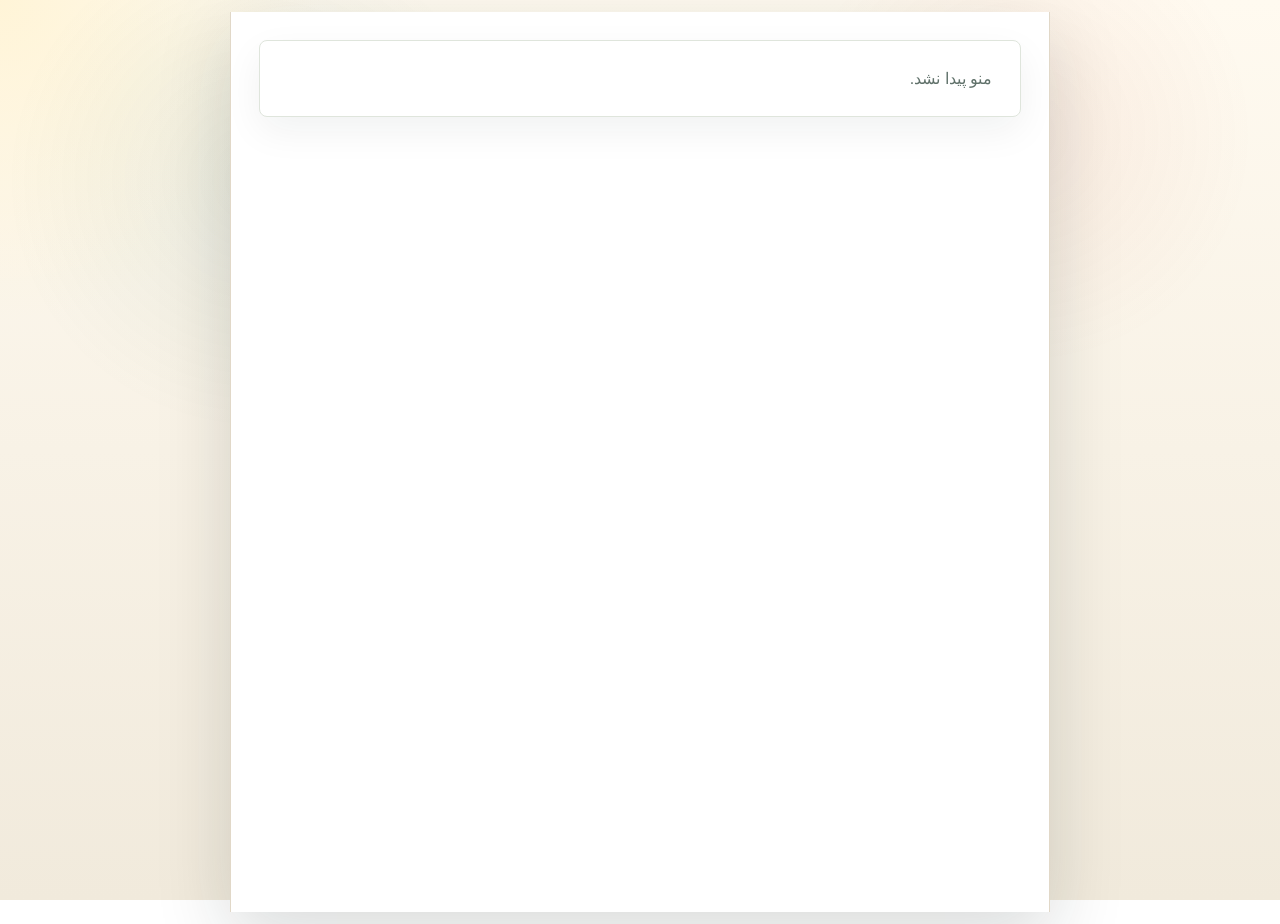
<file: frontend/public_menu.html>
<!DOCTYPE html>
<html lang="fa" dir="rtl">
<head>
  <meta charset="UTF-8">
  <meta name="viewport" content="width=device-width, initial-scale=1.0">
  <title id="menu-title">منو</title>
  <link rel="stylesheet" href="/static/styles.css">
</head>
<body class="public-body">
  <main class="public-menu" id="menu-content">
    <section class="empty-state">در حال بارگذاری منو...</section>
  </main>

  <script src="/static/app.js"></script>
  <script>
    const menuContent = document.getElementById('menu-content');
    let currentMenu = null;
    let currentSlug = '';
    let cartCounts = {};

    function formatPrice(value) {
      const raw = String(value || '').trim();
      const numeric = raw.replace(/[^\d.]/g, '');
      if (!numeric) return raw;

      const [whole, decimal] = numeric.split('.');
      const grouped = Number(whole).toLocaleString('en-US');
      return decimal ? `${grouped}.${decimal}` : grouped;
    }

    function parsePriceAmount(value) {
      const numeric = String(value || '').replace(/[^\d.]/g, '');
      return Number.parseFloat(numeric) || 0;
    }

    function cartStorageKey(slug) {
      return `public-order:${slug}`;
    }

    function loadCart(slug) {
      try {
        const parsed = JSON.parse(localStorage.getItem(cartStorageKey(slug)) || '{}');
        return Object.fromEntries(
          Object.entries(parsed)
            .map(([itemId, count]) => [itemId, Math.max(0, Number.parseInt(count, 10) || 0)])
            .filter(([, count]) => count > 0)
        );
      } catch (error) {
        return {};
      }
    }

    function saveCart() {
      localStorage.setItem(cartStorageKey(currentSlug), JSON.stringify(cartCounts));
    }

    function getItemCount(itemId) {
      return cartCounts[String(itemId)] || 0;
    }

    function getAvailableCategories(menu) {
      return menu.categories.map((category) => ({
        ...category,
        items: category.items.filter((item) => item.is_available),
      }));
    }

    function getAvailableItems(menu) {
      return getAvailableCategories(menu).flatMap((category) => category.items);
    }

    function cartTotalCount() {
      return Object.values(cartCounts).reduce((sum, count) => sum + count, 0);
    }

    function updateFloatingOrderButton() {
      const countBadge = document.getElementById('floating-order-count');
      const totalBadge = document.getElementById('floating-order-total');
      if (!countBadge || !totalBadge || !currentMenu) return;

      const itemsById = new Map(getAvailableItems(currentMenu).map((item) => [String(item.id), item]));
      const total = Object.entries(cartCounts).reduce((sum, [itemId, count]) => {
        const item = itemsById.get(itemId);
        return item ? sum + parsePriceAmount(item.price) * count : sum;
      }, 0);

      countBadge.textContent = cartTotalCount();
      totalBadge.textContent = `${currentMenu.currency} ${formatPrice(total.toFixed(total % 1 ? 2 : 0))}`;
    }

    function changeItemCount(itemId, delta) {
      const key = String(itemId);
      const nextCount = Math.max(0, getItemCount(key) + delta);
      if (nextCount) {
        cartCounts[key] = nextCount;
      } else {
        delete cartCounts[key];
      }

      saveCart();
      document.querySelectorAll(`[data-count-for="${key}"]`).forEach((element) => {
        element.textContent = nextCount;
      });
      document.querySelectorAll(`[data-decrease-for="${key}"]`).forEach((button) => {
        button.disabled = nextCount === 0;
      });
      updateFloatingOrderButton();
    }

    function bindOrderControls({ rerenderOrder = false } = {}) {
      menuContent.onclick = (event) => {
        const button = event.target.closest('[data-cart-action]');
        if (!button) return;

        const delta = button.dataset.cartAction === 'increase' ? 1 : -1;
        changeItemCount(button.dataset.itemId, delta);
        if (rerenderOrder) renderOrderPage(currentMenu);
      };
    }

    function floatingOrderButton(menu, label = 'Order') {
      return `
        <a class="floating-order-button" href="/m/${menu.slug}/order" aria-label="View order">
          <span>${label}</span>
          <span class="floating-order-count" id="floating-order-count">0</span>
          <strong id="floating-order-total">${escapeHtml(menu.currency)} 0</strong>
        </a>
      `;
    }

    function itemMarkup(menu, item) {
      const count = getItemCount(item.id);
      return `
        <article class="public-item">
          <div class="public-item-image-frame">
            ${item.image_path ? `<img src="${item.image_path}" alt="${escapeHtml(item.name)}">` : '<div class="image-placeholder public-placeholder">بدون عکس</div>'}
          </div>
          <div>
            <div class="public-item-title">
              <h3>${escapeHtml(item.name)}</h3>
              <strong>${escapeHtml(menu.currency)} ${escapeHtml(formatPrice(item.price))}</strong>
            </div>
            ${item.details ? `<p>${escapeHtml(item.details)}</p>` : ''}
            <div class="public-item-actions">
              <button class="quantity-button" type="button" data-cart-action="decrease" data-item-id="${item.id}" data-decrease-for="${item.id}" ${count ? '' : 'disabled'} aria-label="Remove ${escapeHtml(item.name)}">-</button>
              <span class="quantity-count" data-count-for="${item.id}">${count}</span>
              <button class="quantity-button" type="button" data-cart-action="increase" data-item-id="${item.id}" aria-label="Add ${escapeHtml(item.name)}">+</button>
            </div>
          </div>
        </article>
      `;
    }

    function renderPublicMenu(menu) {
      document.title = `${menu.title} - منو`;
      document.body.style.backgroundImage = menu.background_image_path
        ? `linear-gradient(180deg, rgba(20, 28, 24, 0.32), rgba(20, 28, 24, 0.38)), url("${menu.background_image_path}")`
        : '';
      const availableCategories = getAvailableCategories(menu);

      menuContent.innerHTML = `
        ${floatingOrderButton(menu)}
        <header class="public-header">
          <a class="other-menus-link" href="/r/${menu.owner_id}">منوهای دیگر</a>
          <p class="restaurant-name">${escapeHtml(menu.restaurant_name)}</p>
          <h1>${escapeHtml(menu.title)}</h1>
        </header>
        ${availableCategories.length ? `
          <nav class="category-tabs">
            ${availableCategories.map((category, index) => `
              <a class="category-tab ${index === 0 ? 'active' : ''}" href="#category-${category.id}">${escapeHtml(category.name)}</a>
            `).join('')}
          </nav>
        ` : ''}
        ${availableCategories.map((category) => `
          <section class="public-category" id="category-${category.id}">
            <div class="public-category-heading">
              <div class="public-category-image">
                ${category.image_path ? `<img src="${category.image_path}" alt="${escapeHtml(category.name)}">` : '<div class="category-cover-placeholder">بدون عکس</div>'}
              </div>
              <h2>${escapeHtml(category.name)}</h2>
            </div>
            <div class="public-items">
              ${category.items.length ? category.items.map((item) => itemMarkup(menu, item)).join('') : '<p class="muted">هنوز آیتمی برای نمایش وجود ندارد.</p>'}
            </div>
          </section>
        `).join('') || '<section class="empty-state">این منو هنوز دسته‌بندی ندارد.</section>'}
        <footer class="public-footer">
          <a class="github-link" href="https://github.com/sepehr21ar/Menu" target="_blank" rel="noreferrer">گیت‌هاب · sepehr21ar/Menu</a>
          <a class="make-menu-link" href="/">منوی خودت را بساز</a>
        </footer>
      `;
      bindCategoryTabs();
      bindOrderControls();
      updateFloatingOrderButton();
    }

    function orderItemMarkup(menu, item, count) {
      const itemTotal = parsePriceAmount(item.price) * count;
      return `
        <article class="order-item">
          <div class="order-item-image-frame">
            ${item.image_path ? `<img src="${item.image_path}" alt="${escapeHtml(item.name)}">` : '<div class="image-placeholder public-placeholder">No image</div>'}
          </div>
          <div class="order-item-copy">
            <h3>${escapeHtml(item.name)}</h3>
            <p>${escapeHtml(menu.currency)} ${escapeHtml(formatPrice(item.price))}</p>
          </div>
          <div class="order-item-controls">
            <div class="order-item-meta">
              <span>${escapeHtml(menu.currency)} ${escapeHtml(formatPrice(item.price))}</span>
              <span class="order-item-divider" aria-hidden="true"></span>
              <span>Count ${count}</span>
            </div>
            <div class="public-item-actions">
              <button class="quantity-button" type="button" data-cart-action="decrease" data-item-id="${item.id}" data-decrease-for="${item.id}" aria-label="Remove ${escapeHtml(item.name)}">-</button>
              <span class="quantity-count" data-count-for="${item.id}">${count}</span>
              <button class="quantity-button" type="button" data-cart-action="increase" data-item-id="${item.id}" aria-label="Add ${escapeHtml(item.name)}">+</button>
            </div>
          </div>
          <strong class="order-item-total">${escapeHtml(menu.currency)} ${escapeHtml(formatPrice(itemTotal.toFixed(itemTotal % 1 ? 2 : 0)))}</strong>
        </article>
      `;
    }

    function renderOrderPage(menu) {
      document.title = `Order - ${menu.title}`;
      const itemsById = new Map(getAvailableItems(menu).map((item) => [String(item.id), item]));
      const selectedItems = Object.entries(cartCounts)
        .map(([itemId, count]) => ({ item: itemsById.get(itemId), count }))
        .filter(({ item, count }) => item && count > 0);
      const finalTotal = selectedItems.reduce((sum, { item, count }) => (
        sum + parsePriceAmount(item.price) * count
      ), 0);

      menuContent.innerHTML = `
        ${floatingOrderButton(menu)}
        <header class="public-header order-header">
          <a class="other-menus-link" href="/m/${menu.slug}">Back to menu</a>
          <p class="restaurant-name">${escapeHtml(menu.restaurant_name)}</p>
          <h1>Order</h1>
        </header>
        <section class="order-page">
          ${selectedItems.length ? `
            <div class="order-list">
              ${selectedItems.map(({ item, count }) => orderItemMarkup(menu, item, count)).join('')}
            </div>
            <div class="order-total">
              <span>Final pay</span>
              <strong>${escapeHtml(menu.currency)} ${escapeHtml(formatPrice(finalTotal.toFixed(finalTotal % 1 ? 2 : 0)))}</strong>
            </div>
          ` : `
            <section class="empty-state order-empty">
              Your order is empty. Go back to the menu and add items with +.
            </section>
          `}
        </section>
      `;
      bindOrderControls({ rerenderOrder: true });
      updateFloatingOrderButton();
    }

    function setActiveCategory(categoryId) {
      document.querySelectorAll('.category-tab').forEach((tab) => {
        tab.classList.toggle('active', tab.getAttribute('href') === `#${categoryId}`);
      });
    }

    function bindCategoryTabs() {
      const tabs = Array.from(document.querySelectorAll('.category-tab'));
      const sections = Array.from(document.querySelectorAll('.public-category'));
      if (!tabs.length || !sections.length) return;

      tabs.forEach((tab) => {
        tab.addEventListener('click', () => {
          const categoryId = tab.getAttribute('href').slice(1);
          setActiveCategory(categoryId);
        });
      });

      const observer = new IntersectionObserver((entries) => {
        const visible = entries
          .filter((entry) => entry.isIntersecting)
          .sort((a, b) => b.intersectionRatio - a.intersectionRatio)[0];
        if (visible) setActiveCategory(visible.target.id);
      }, {
        rootMargin: '-20% 0px -65% 0px',
        threshold: [0.15, 0.4, 0.7],
      });

      sections.forEach((section) => observer.observe(section));
    }

    async function loadMenu() {
      const pathAfterMenu = location.pathname.split('/m/')[1] || '';
      const [slug, page] = pathAfterMenu.split('/');
      if (!slug) {
        menuContent.innerHTML = '<section class="empty-state">منو پیدا نشد.</section>';
        return;
      }

      try {
        currentSlug = slug;
        cartCounts = loadCart(slug);
        currentMenu = await apiFetch(`/api/m/${slug}`);
        if (page === 'order') {
          renderOrderPage(currentMenu);
          return;
        }
        renderPublicMenu(currentMenu);
      } catch (error) {
        menuContent.innerHTML = `<section class="empty-state">${escapeHtml(error.message)}</section>`;
      }
    }

    loadMenu();
  </script>
</body>
</html>
</file>
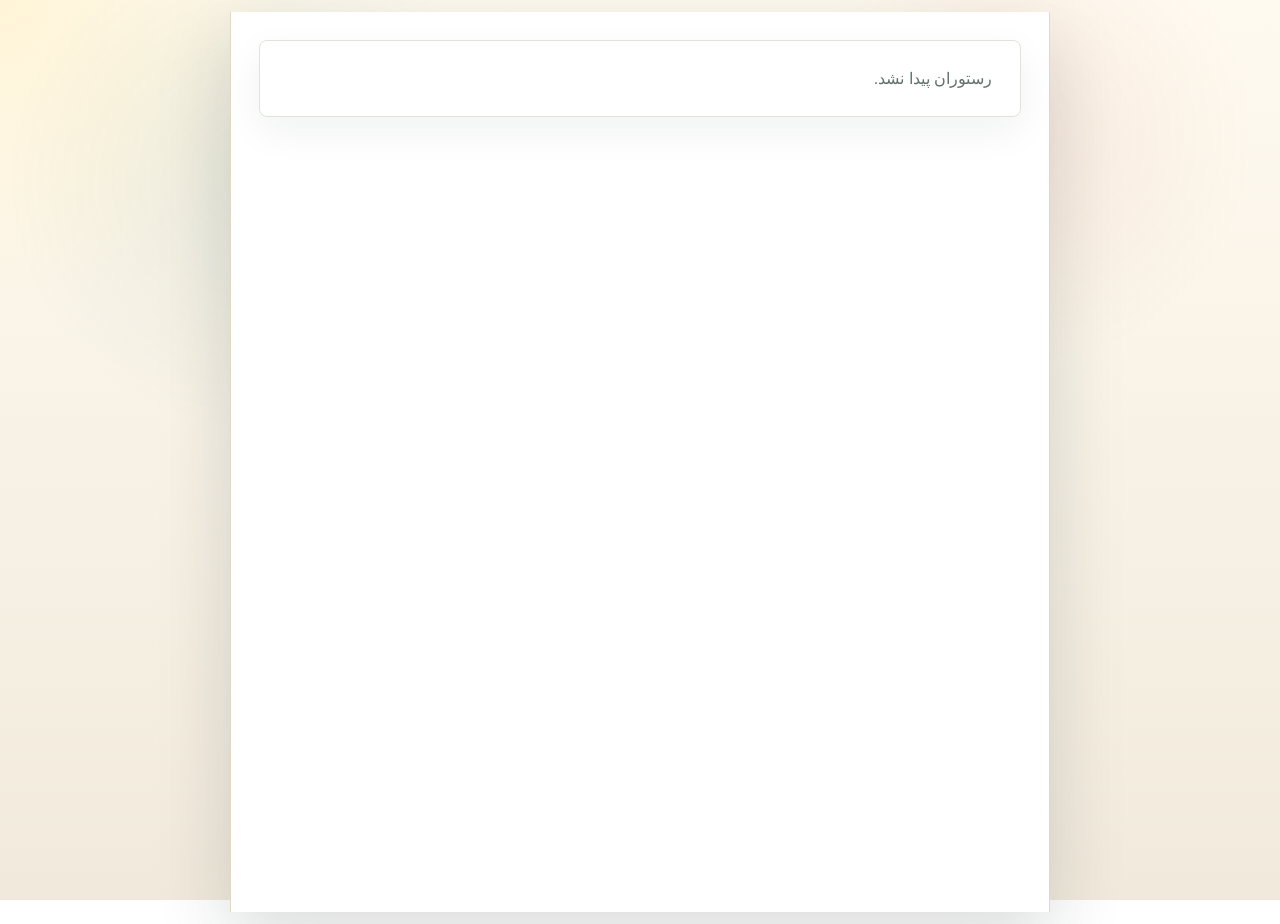
<file: frontend/restaurant_menus.html>
<!DOCTYPE html>
<html lang="fa" dir="rtl">
<head>
  <meta charset="UTF-8">
  <meta name="viewport" content="width=device-width, initial-scale=1.0">
  <title>منوهای رستوران</title>
  <link rel="stylesheet" href="/static/styles.css">
</head>
<body class="public-body">
  <main class="public-menu restaurant-menu-list" id="restaurant-content">
    <section class="empty-state">در حال بارگذاری منوها...</section>
  </main>

  <script src="/static/app.js"></script>
  <script>
    const restaurantContent = document.getElementById('restaurant-content');

    function renderRestaurantMenus(menus) {
      const restaurantName = menus[0]?.restaurant_name || 'رستوران';
      document.title = `${restaurantName} - منوها`;

      restaurantContent.innerHTML = `
        <header class="public-header">
          <a class="other-menus-link" href="/">خانه</a>
          <p>منوهای رستوران</p>
          <h1>${escapeHtml(restaurantName)}</h1>
        </header>
        <section class="restaurant-menus-grid">
          ${menus.length ? menus.map((menu) => `
            <a class="restaurant-menu-card" href="/m/${menu.slug}">
              <span>${escapeHtml(menu.title)}</span>
              <small>باز کردن منو</small>
            </a>
          `).join('') : '<div class="empty-state">هنوز منوی منتشر شده‌ای وجود ندارد.</div>'}
        </section>
        <footer class="public-footer">
          <a class="github-link" href="https://github.com/sepehr21ar/Menu" target="_blank" rel="noreferrer">گیت‌هاب · sepehr21ar/Menu</a>
          <a class="make-menu-link" href="/">منوی خودت را بساز</a>
        </footer>
      `;
    }

    async function loadRestaurantMenus() {
      const ownerId = location.pathname.split('/r/')[1];
      if (!ownerId) {
        restaurantContent.innerHTML = '<section class="empty-state">رستوران پیدا نشد.</section>';
        return;
      }

      try {
        renderRestaurantMenus(await apiFetch(`/api/restaurants/${ownerId}/menus`));
      } catch (error) {
        restaurantContent.innerHTML = `<section class="empty-state">${escapeHtml(error.message)}</section>`;
      }
    }

    loadRestaurantMenus();
  </script>
</body>
</html>
</file>
<file: static/styles.css>
:root {
  color-scheme: light;
  --ink: #15201c;
  --muted: #60716a;
  --paper: #fbfaf6;
  --paper-deep: #f4efe4;
  --line: #dfe5dc;
  --leaf: #246b54;
  --leaf-dark: #164937;
  --mint: #e8f2eb;
  --tomato: #c94a3a;
  --gold: #d7a642;
  --sun: #fff4d6;
  --white: #ffffff;
}

* {
  box-sizing: border-box;
}

body {
  margin: 0;
  background:
    linear-gradient(180deg, rgba(255, 255, 255, 0.6), rgba(244, 239, 228, 0.7)),
    var(--paper);
  color: var(--ink);
  font-family: Arial, Helvetica, sans-serif;
}

a {
  color: inherit;
}

main {
  width: min(1120px, calc(100% - 32px));
  margin: 0 auto;
}

.topbar {
  position: sticky;
  top: 0;
  z-index: 10;
  display: flex;
  align-items: center;
  justify-content: space-between;
  min-height: 68px;
  padding: 0 max(16px, calc((100vw - 1120px) / 2));
  background: rgba(251, 250, 246, 0.94);
  border-bottom: 1px solid var(--line);
  backdrop-filter: blur(12px);
}

.brand {
  font-weight: 800;
  text-decoration: none;
}

.nav,
.actions,
.card-actions {
  display: flex;
  align-items: center;
  gap: 12px;
  flex-wrap: wrap;
}

.nav a,
.public-link {
  color: var(--muted);
  text-decoration: none;
}

.link-button,
.danger-link {
  border: 0;
  background: transparent;
  color: var(--muted);
  cursor: pointer;
  font: inherit;
}

.danger-link {
  color: var(--tomato);
}

.link-button:disabled,
.danger-link:disabled {
  cursor: wait;
  opacity: 0.55;
}

.nav-owner {
  color: var(--leaf-dark);
  font-weight: 800;
}

.button {
  display: inline-flex;
  align-items: center;
  justify-content: center;
  min-height: 44px;
  padding: 0 18px;
  border: 1px solid var(--leaf);
  border-radius: 7px;
  background: var(--leaf);
  color: var(--white);
  font-weight: 700;
  text-decoration: none;
  cursor: pointer;
  transition: transform 0.18s ease, background 0.18s ease, border-color 0.18s ease;
}

.button:hover {
  background: var(--leaf-dark);
  border-color: var(--leaf-dark);
  transform: translateY(-1px);
}

.button:disabled,
.button[disabled] {
  cursor: wait;
  opacity: 0.68;
  transform: none;
}

.button.small {
  min-height: 36px;
  padding: 0 12px;
  font-size: 14px;
}

.button.ghost {
  background: transparent;
  color: var(--leaf);
}

.button.ghost:hover {
  background: var(--mint);
  border-color: #b8d3c1;
  color: var(--leaf-dark);
}

.flash {
  width: min(1120px, calc(100% - 32px));
  margin: 18px auto 0;
  padding: 12px 14px;
  border: 1px solid #cfe1d3;
  border-radius: 7px;
  background: #eef8ef;
  color: var(--leaf-dark);
}

.toast-container {
  position: fixed;
  right: 18px;
  bottom: 18px;
  z-index: 50;
  display: grid;
  gap: 10px;
  width: min(360px, calc(100vw - 36px));
}

.toast {
  padding: 13px 14px;
  border: 1px solid #cfe1d3;
  border-radius: 8px;
  background: var(--white);
  color: var(--ink);
  box-shadow: 0 16px 38px rgba(21, 32, 28, 0.16);
  line-height: 1.35;
}

.toast.success {
  border-color: #b8d3c1;
  background: #eef8ef;
  color: var(--leaf-dark);
}

.toast.error {
  border-color: #efb5ad;
  background: #fff1ef;
  color: #8c2c22;
}

.toast.info {
  border-color: #d7caa9;
  background: var(--sun);
  color: #6d531c;
}

.form-status {
  margin: 0;
  padding: 10px 12px;
  border-radius: 7px;
  background: var(--mint);
  color: var(--leaf-dark);
  font-size: 14px;
  line-height: 1.35;
}

.form-status.error {
  background: #fff1ef;
  color: #8c2c22;
}

.form-status.info {
  background: var(--sun);
  color: #6d531c;
}

.is-loading {
  opacity: 0.82;
}

.hero {
  display: grid;
  grid-template-columns: minmax(0, 1.1fr) minmax(320px, 0.9fr);
  gap: 48px;
  align-items: center;
  min-height: calc(100vh - 68px);
  padding: 48px 0;
}

.eyebrow {
  margin: 0 0 10px;
  color: var(--tomato);
  font-size: 13px;
  font-weight: 800;
  letter-spacing: 0;
  text-transform: uppercase;
}

h1,
h2,
h3,
p {
  overflow-wrap: anywhere;
}

h1 {
  margin: 0;
  font-size: 72px;
  line-height: 0.95;
  letter-spacing: 0;
}

.lead {
  max-width: 660px;
  color: var(--muted);
  font-size: 20px;
  line-height: 1.55;
}

.hero-preview {
  min-height: 520px;
  border-radius: 8px;
  background:
    linear-gradient(135deg, rgba(36, 107, 84, 0.92), rgba(21, 32, 28, 0.82)),
    url("https://images.unsplash.com/photo-1555396273-367ea4eb4db5?auto=format&fit=crop&w=1200&q=80");
  background-size: cover;
  background-position: center;
  display: grid;
  place-items: center;
  padding: 28px;
}

.phone {
  width: min(310px, 100%);
  border-radius: 28px;
  background: var(--paper);
  padding: 18px;
  box-shadow: 0 26px 80px rgba(0, 0, 0, 0.28);
}

.phone-header {
  padding: 22px 10px;
  font-size: 26px;
  font-weight: 800;
}

.menu-section {
  margin: 12px 0;
  padding: 18px;
  border: 1px solid var(--line);
  border-radius: 8px;
  background: var(--white);
}

.menu-section span {
  display: block;
  color: var(--tomato);
  font-size: 12px;
  font-weight: 800;
  text-transform: uppercase;
}

.menu-section strong,
.menu-section small {
  display: block;
  margin-top: 6px;
}

.menu-section small {
  color: var(--muted);
}

.menu-section.accent {
  border-color: #f0d89c;
  background: #fff8e7;
}

.auth-panel {
  width: min(460px, 100%);
  margin: 64px auto;
  padding: 28px;
  border: 1px solid var(--line);
  border-radius: 8px;
  background: var(--white);
}

.auth-panel h1 {
  margin-bottom: 24px;
  font-size: 34px;
  line-height: 1.05;
}

.stack,
.settings-form,
.item-form,
.inline-form {
  display: grid;
  gap: 14px;
}

label {
  display: grid;
  gap: 7px;
  color: var(--muted);
  font-size: 14px;
  font-weight: 700;
}

input,
textarea {
  width: 100%;
  min-height: 44px;
  border: 1px solid var(--line);
  border-radius: 7px;
  background: var(--white);
  color: var(--ink);
  font: inherit;
  padding: 10px 12px;
}

textarea {
  min-height: 88px;
  resize: vertical;
}

.page-header,
.editor-header {
  display: flex;
  justify-content: space-between;
  gap: 24px;
  align-items: center;
  padding: 42px 0 24px;
}

.page-header h1,
.editor-header h1 {
  font-size: 48px;
}

.inline-form {
  grid-template-columns: minmax(180px, 1fr) 96px auto;
  align-items: end;
}

.menu-grid {
  display: grid;
  grid-template-columns: repeat(auto-fit, minmax(260px, 1fr));
  gap: 18px;
  padding-bottom: 48px;
}

.menu-card,
.empty-state,
.category-panel,
.settings-band {
  border: 1px solid var(--line);
  border-radius: 8px;
  background: var(--white);
  box-shadow: 0 14px 38px rgba(21, 32, 28, 0.06);
}

.menu-card {
  display: grid;
  gap: 16px;
  padding: 18px;
}

.menu-card h2,
.category-panel h2,
.public-category h2 {
  margin: 0;
}

.menu-card p,
.muted {
  color: var(--muted);
}

.qr-thumb {
  width: 128px;
  height: 128px;
  border: 1px solid var(--line);
  border-radius: 8px;
  background: var(--white);
}

.empty-state {
  grid-column: 1 / -1;
  padding: 28px;
  color: var(--muted);
}

.share-panel {
  display: grid;
  grid-template-columns: auto minmax(220px, 320px);
  gap: 18px;
  align-items: center;
  padding: 16px;
  border: 1px solid var(--line);
  border-radius: 8px;
  background: var(--white);
  box-shadow: 0 14px 38px rgba(21, 32, 28, 0.06);
}

.qr-box,
.share-link {
  display: grid;
  gap: 10px;
  color: var(--muted);
  font-size: 13px;
}

.qr-box {
  justify-items: center;
}

.qr-box img {
  width: 150px;
  height: 150px;
  border: 1px solid var(--line);
  border-radius: 8px;
  background: var(--white);
}

.share-link span,
.qr-box span {
  font-weight: 800;
  color: var(--ink);
}

.share-link .public-link {
  display: block;
  padding: 10px 12px;
  border: 1px dashed #b8c8bd;
  border-radius: 7px;
  background: var(--mint);
  color: var(--leaf-dark);
  line-height: 1.35;
}

.settings-band {
  padding: 18px;
}

.settings-form {
  grid-template-columns: minmax(180px, 1fr) 110px minmax(180px, 0.8fr) 120px auto;
  align-items: end;
}

.check-row {
  min-height: 44px;
  display: flex;
  align-items: center;
  gap: 10px;
  color: var(--ink);
}

.check-row input {
  width: 18px;
  min-height: 18px;
}

.add-category {
  padding: 24px 0;
}

.category-list {
  display: grid;
  gap: 20px;
  padding-bottom: 56px;
}

.category-panel {
  padding: 18px;
}

.category-title,
.item-row,
.public-item-title {
  display: flex;
  align-items: center;
  justify-content: space-between;
  gap: 16px;
}

.items {
  display: grid;
  gap: 12px;
  margin: 18px 0;
}

.item-row {
  padding: 10px;
  border: 1px solid var(--line);
  border-radius: 8px;
}

.item-delete-button {
  min-height: 36px;
  padding: 0 10px;
  border: 1px solid #efb5ad;
  border-radius: 7px;
  background: #fff1ef;
  font-weight: 800;
}

.category-heading {
  display: flex;
  align-items: center;
  gap: 14px;
  min-width: 0;
}

.category-cover,
.public-category-image {
  width: 74px;
  height: 74px;
  flex: 0 0 74px;
  border-radius: 8px;
  overflow: hidden;
  border: 1px solid rgba(36, 107, 84, 0.18);
  background: linear-gradient(135deg, #f6f8f4, #e8f2eb);
}

.category-cover img,
.public-category-image img {
  width: 100%;
  height: 100%;
  object-fit: cover;
  display: block;
}

.item-image-frame,
.public-item-image-frame {
  width: 72px;
  height: 72px;
  flex: 0 0 72px;
  padding: 4px;
  border: 1px solid rgba(36, 107, 84, 0.2);
  border-radius: 10px;
  background: linear-gradient(135deg, #ffffff, #edf4ef);
  box-shadow: inset 0 0 0 1px rgba(255, 255, 255, 0.76);
}

.item-image-frame img,
.public-item-image-frame img {
  width: 100%;
  height: 100%;
  border-radius: 7px;
  object-fit: cover;
  display: block;
}

.image-placeholder {
  width: 100%;
  height: 100%;
  display: grid;
  place-items: center;
  border: 1px dashed #cbd9d0;
  border-radius: 7px;
  background:
    linear-gradient(135deg, rgba(255, 255, 255, 0.74), rgba(232, 242, 235, 0.84)),
    var(--mint);
  color: var(--muted);
  font-size: 11px;
  font-weight: 800;
  text-align: center;
}

.item-copy {
  display: grid;
  gap: 4px;
  flex: 1;
}

.item-copy span {
  color: var(--muted);
  font-size: 14px;
}

.price {
  color: var(--leaf-dark);
  font-weight: 800;
  white-space: nowrap;
}

.item-form {
  grid-template-columns: 1fr 120px 1.4fr 180px auto;
  align-items: start;
}

.public-body {
  background:
    radial-gradient(circle at top left, rgba(255, 244, 214, 0.95), transparent 320px),
    linear-gradient(180deg, #fffaf0, #f1eadc);
  background-size: cover;
  background-position: center;
  background-attachment: fixed;
  padding: 12px 0;
}

.public-menu {
  width: min(820px, calc(100% - 28px));
  min-height: 100vh;
  margin: 0 auto;
  padding: 28px 28px 60px;
  border-left: 1px solid rgba(222, 212, 195, 0.9);
  border-right: 1px solid rgba(222, 212, 195, 0.9);
  background: var(--white);
  box-shadow: 0 24px 70px rgba(21, 32, 28, 0.16);
}

#menu-content.public-menu {
  background-color: #ffffff;
  background-image: none;
}

.public-menu .public-header,
.public-menu .category-tabs,
.public-menu .public-category,
.public-menu .public-category-heading,
.public-menu .public-items,
.public-menu .public-item {
  background-color: #ffffff;
}

.public-header {
  position: relative;
  padding: 38px 0 26px;
  border-bottom: 2px solid rgba(21, 32, 28, 0.88);
}

.other-menus-link {
  position: absolute;
  top: 34px;
  right: 0;
  min-height: 36px;
  display: inline-flex;
  align-items: center;
  padding: 0 12px;
  border: 1px solid #d5c9b8;
  border-radius: 999px;
  background: #ffffff;
  color: var(--leaf-dark);
  font-size: 13px;
  font-weight: 800;
  text-decoration: none;
}

.restaurant-name {
  display: inline-flex;
  max-width: calc(100% - 140px);
  min-height: 34px;
  align-items: center;
  padding: 0 12px;
  border-radius: 999px;
  background: var(--mint);
  color: var(--leaf-dark) !important;
  font-size: 14px;
  font-weight: 900;
  text-transform: none !important;
}

.public-header p {
  margin: 0 0 8px;
  color: var(--tomato);
  font-weight: 800;
  text-transform: uppercase;
}

.public-header h1 {
  font-size: 78px;
}

.category-tabs {
  position: sticky;
  top: 0;
  z-index: 8;
  display: flex;
  gap: 10px;
  margin: 0 -6px;
  padding: 14px 6px;
  overflow-x: auto;
  background: var(--white);
  border-bottom: 1px solid rgba(222, 212, 195, 0.9);
}

.category-tab {
  flex: 0 0 auto;
  min-height: 40px;
  padding: 0 16px;
  border: 1px solid #d5c9b8;
  border-radius: 999px;
  background: var(--white);
  color: var(--muted);
  font: inherit;
  font-weight: 800;
  cursor: pointer;
}

.category-tab.active {
  border-color: var(--leaf-dark);
  background: var(--leaf-dark);
  color: var(--white);
}

.public-category {
  scroll-margin-top: 76px;
  padding: 30px 0 4px;
}

.public-category h2 {
  margin: 0;
  color: var(--leaf-dark);
  font-size: 28px;
}

.public-category-heading {
  display: flex;
  align-items: center;
  gap: 14px;
  margin-bottom: 14px;
}

.public-items {
  display: grid;
  gap: 14px;
}

.public-item {
  display: grid;
  grid-template-columns: 132px 1fr;
  gap: 16px;
  align-items: center;
  padding: 12px;
  border: 1px solid #ded4c3;
  border-radius: 8px;
  background: var(--white);
  box-shadow: 0 12px 28px rgba(57, 44, 24, 0.06);
}

.public-item-image-frame {
  width: 132px;
  height: 100px;
  flex: 0 0 132px;
  padding: 5px;
}

.public-placeholder {
  font-size: 12px;
}

.public-item h3,
.public-item p {
  margin: 0;
}

.public-item p {
  margin-top: 8px;
  color: var(--muted);
  line-height: 1.45;
}

.public-item-actions {
  display: inline-flex;
  align-items: center;
  gap: 8px;
  margin-top: 14px;
  padding: 4px;
  border: 1px solid #d5c9b8;
  border-radius: 999px;
  background: #fffaf0;
}

.quantity-button {
  width: 34px;
  height: 34px;
  display: inline-grid;
  place-items: center;
  border: 1px solid var(--leaf);
  border-radius: 50%;
  background: var(--leaf);
  color: var(--white);
  font: inherit;
  font-size: 20px;
  font-weight: 900;
  line-height: 1;
  cursor: pointer;
}

.quantity-button:disabled {
  cursor: default;
  opacity: 0.4;
}

.quantity-count {
  min-width: 26px;
  color: var(--leaf-dark);
  font-weight: 900;
  text-align: center;
}

.floating-order-button {
  position: fixed;
  top: 16px;
  left: 16px;
  z-index: 30;
  display: inline-flex;
  align-items: center;
  gap: 10px;
  min-height: 48px;
  padding: 0 14px;
  border: 1px solid var(--leaf-dark);
  border-radius: 999px;
  background: var(--leaf-dark);
  color: var(--white);
  font-weight: 900;
  text-decoration: none;
  box-shadow: 0 14px 34px rgba(21, 32, 28, 0.24);
}

.floating-order-count {
  min-width: 28px;
  min-height: 28px;
  display: inline-grid;
  place-items: center;
  border-radius: 50%;
  background: var(--gold);
  color: var(--ink);
}

.floating-order-button strong {
  font-size: 13px;
  white-space: nowrap;
}

.public-item-title strong {
  flex: 0 0 auto;
  color: var(--leaf-dark);
  font-size: 18px;
}

.order-page {
  display: grid;
  gap: 16px;
  padding: 28px 0 8px;
}

.order-list {
  display: grid;
  gap: 12px;
}

.order-item {
  display: grid;
  grid-template-columns: 82px minmax(0, 1fr) auto minmax(96px, auto);
  align-items: center;
  gap: 16px;
  padding: 14px;
  border: 1px solid #ded4c3;
  border-radius: 8px;
  background: var(--white);
  box-shadow: 0 12px 28px rgba(57, 44, 24, 0.06);
}

.order-item-image-frame {
  width: 82px;
  height: 72px;
  padding: 4px;
  border: 1px solid rgba(36, 107, 84, 0.2);
  border-radius: 8px;
  background: linear-gradient(135deg, #ffffff, #edf4ef);
}

.order-item-image-frame img {
  width: 100%;
  height: 100%;
  border-radius: 6px;
  object-fit: cover;
  display: block;
}

.order-item-copy {
  min-width: 0;
}

.order-item h3,
.order-item p {
  margin: 0;
}

.order-item p {
  margin-top: 6px;
  color: var(--muted);
}

.order-item-controls {
  display: grid;
  justify-items: center;
  gap: 10px;
}

.order-item-meta {
  display: flex;
  align-items: center;
  gap: 10px;
  color: var(--muted);
  font-size: 13px;
  font-weight: 800;
  white-space: nowrap;
}

.order-item-divider {
  width: 1px;
  height: 20px;
  background: #d5c9b8;
}

.order-item-total {
  justify-self: end;
  color: var(--leaf-dark);
  font-size: 18px;
  white-space: nowrap;
}

.order-total {
  position: sticky;
  bottom: 12px;
  display: flex;
  align-items: center;
  justify-content: space-between;
  gap: 16px;
  padding: 18px;
  border: 1px solid var(--leaf-dark);
  border-radius: 8px;
  background: var(--leaf-dark);
  color: var(--white);
  box-shadow: 0 16px 36px rgba(21, 32, 28, 0.22);
}

.order-total span {
  font-weight: 800;
}

.order-total strong {
  font-size: 24px;
}

.public-footer {
  display: flex;
  justify-content: space-between;
  gap: 12px;
  flex-wrap: wrap;
  margin-top: 36px;
  padding-top: 18px;
  border-top: 1px solid var(--line);
  color: var(--muted);
  font-size: 13px;
}

.public-footer a {
  color: var(--leaf-dark);
  font-weight: 800;
  text-decoration: none;
}

.github-link,
.make-menu-link {
  display: inline-flex;
  min-height: 38px;
  align-items: center;
  padding: 0 13px;
  border-radius: 999px;
}

.github-link {
  border: 1px solid #202924;
  background: #15201c;
  color: #ffffff !important;
  box-shadow: 0 10px 24px rgba(21, 32, 28, 0.14);
}

.make-menu-link {
  border: 1px solid #b8d3c1;
  background: var(--mint);
}

.restaurant-menus-grid {
  display: grid;
  gap: 14px;
  padding: 28px 0;
}

.restaurant-menu-card {
  display: flex;
  justify-content: space-between;
  gap: 16px;
  align-items: center;
  padding: 18px;
  border: 1px solid var(--line);
  border-radius: 8px;
  background: #ffffff;
  color: var(--ink);
  text-decoration: none;
  box-shadow: 0 12px 28px rgba(57, 44, 24, 0.06);
}

.restaurant-menu-card span {
  font-size: 20px;
  font-weight: 800;
}

.restaurant-menu-card small {
  color: var(--leaf-dark);
  font-weight: 800;
}

@media (max-width: 820px) {
  main {
    width: min(100% - 24px, 620px);
  }

  .hero,
  .page-header,
  .editor-header {
    grid-template-columns: 1fr;
    display: grid;
  }

  .hero {
    min-height: auto;
  }

  .hero-preview {
    min-height: 420px;
  }

  h1,
  .public-header h1 {
    font-size: 42px;
  }

  .inline-form,
  .settings-form,
  .item-form,
  .share-panel {
    grid-template-columns: 1fr;
  }

  .share-panel {
    justify-items: stretch;
  }

  .qr-box {
    justify-items: start;
  }

  .item-row {
    align-items: start;
    flex-wrap: wrap;
  }

  .public-item {
    grid-template-columns: 1fr;
  }

  .public-item img {
    width: 100%;
    height: 210px;
  }

  .public-item-title {
    align-items: flex-start;
  }

  .other-menus-link {
    position: static;
    margin-bottom: 16px;
  }

  .restaurant-name {
    max-width: 100%;
  }
}
body {
  margin: 0;
  min-height: 100vh;
  background:
    radial-gradient(circle at top left, rgba(36, 107, 84, 0.12), transparent 28%),
    radial-gradient(circle at top right, rgba(215, 166, 66, 0.14), transparent 24%),
    linear-gradient(180deg, #fcfbf7 0%, #f4efe4 100%);
  color: var(--ink);
  font-family: Arial, Helvetica, sans-serif;
  position: relative;
}

body::before {
  content: "";
  position: fixed;
  inset: 0;
  pointer-events: none;
  background:
    radial-gradient(circle at 20% 20%, rgba(36, 107, 84, 0.08), transparent 20%),
    radial-gradient(circle at 80% 15%, rgba(201, 74, 58, 0.07), transparent 18%),
    radial-gradient(circle at 50% 90%, rgba(215, 166, 66, 0.06), transparent 22%);
  z-index: -1;
}
.category-cover-placeholder {
  width: 100%;
  height: 100%;
  display: grid;
  place-items: center;
  border: 1px dashed var(--line);
  border-radius: 8px;
  background: #fff;
  color: var(--muted);
  text-align: center;
  padding: 10px;
}

.qr-placeholder {
  width: 128px;
  height: 128px;
  display: grid;
  place-items: center;
  border: 1px dashed var(--line);
  border-radius: 8px;
  background: #fff;
  color: var(--muted);
  text-align: center;
  padding: 10px;
}

.public-qr-banner {
  display: flex;
  align-items: center;
  gap: 16px;
  margin: 0 0 22px;
  padding: 16px;
  border: 1px solid var(--line);
  border-radius: 16px;
  background: rgba(255, 255, 255, 0.82);
  backdrop-filter: blur(10px);
  box-shadow: 0 12px 30px rgba(21, 32, 28, 0.08);
}

.public-qr-banner img {
  width: 120px;
  height: 120px;
  border-radius: 12px;
  object-fit: cover;
  border: 1px solid var(--line);
  background: #fff;
}

/* Final override: the whole rendered public menu data area must be white. */
body.public-body #menu-content.public-menu,
body.public-body #menu-content.public-menu > .public-header,
body.public-body #menu-content.public-menu > .category-tabs,
body.public-body #menu-content.public-menu > .public-category,
body.public-body #menu-content.public-menu .public-category-heading,
body.public-body #menu-content.public-menu .public-items,
body.public-body #menu-content.public-menu .public-item {
  background: #ffffff !important;
  background-color: #ffffff !important;
  background-image: none !important;
}

body.public-body #menu-content.public-menu {
  min-height: 100vh;
  width: min(820px, calc(100% - 28px));
  margin: 0 auto !important;
  padding: 28px 28px 60px !important;
  border-radius: 0 !important;
}

@media (max-width: 820px) {
  body {
    overflow-x: hidden;
  }

  main {
    width: min(100% - 20px, 620px);
  }

  .topbar {
    min-height: auto;
    padding: 12px;
    gap: 12px;
    align-items: flex-start;
    flex-wrap: wrap;
  }

  .brand {
    min-height: 36px;
    display: inline-flex;
    align-items: center;
  }

  .nav {
    width: 100%;
    justify-content: flex-start;
    gap: 10px;
  }

  .nav-owner {
    width: 100%;
  }

  .button,
  input,
  textarea {
    min-height: 46px;
  }

  .hero {
    gap: 24px;
    padding: 28px 0;
  }

  .lead {
    font-size: 17px;
  }

  .hero-preview {
    min-height: 360px;
    padding: 18px;
  }

  .phone {
    border-radius: 22px;
  }

  .auth-panel {
    margin: 28px auto;
    padding: 20px;
  }

  .auth-panel h1,
  .page-header h1,
  .editor-header h1 {
    font-size: 34px;
  }

  .page-header,
  .editor-header {
    padding: 28px 0 18px;
  }

  .inline-form,
  .settings-form,
  .item-form,
  .share-panel {
    grid-template-columns: 1fr !important;
  }

  .menu-grid {
    grid-template-columns: 1fr;
  }

  .menu-card,
  .category-panel,
  .settings-band,
  .share-panel {
    padding: 14px;
  }

  .share-panel {
    justify-items: stretch;
  }

  .qr-box {
    justify-items: start;
  }

  .category-title,
  .item-row,
  .public-item-title,
  .restaurant-menu-card,
  .public-footer {
    align-items: stretch;
    flex-direction: column;
  }

  .category-heading,
  .public-category-heading {
    align-items: center;
  }

  .item-row {
    display: grid;
    grid-template-columns: 76px 1fr;
  }

  .item-row .price,
  .item-row .danger-link {
    grid-column: 1 / -1;
  }

  .item-delete-button {
    width: 100%;
    justify-content: center;
  }

  body.public-body #menu-content.public-menu {
    width: calc(100% - 24px) !important;
    min-height: calc(100vh - 24px);
    margin: 0 auto 12px !important;
    padding: 16px 14px 42px !important;
    border: 1px solid rgba(222, 212, 195, 0.9);
    border-radius: 8px !important;
    box-shadow: 0 18px 48px rgba(21, 32, 28, 0.14);
  }

  .public-header {
    padding: 20px 0 20px;
  }

  .other-menus-link {
    position: static;
    width: fit-content;
    margin-bottom: 14px;
  }

  .restaurant-name {
    max-width: 100%;
  }

  .category-tabs {
    top: 0;
    margin: 0 -14px;
    padding: 12px 14px;
  }

  .category-tab {
    min-height: 38px;
    padding: 0 13px;
    font-size: 14px;
  }

  .public-category {
    padding: 24px 0 2px;
  }

  .public-category-image {
    width: 64px;
    height: 64px;
    flex-basis: 64px;
  }

  .public-item {
    grid-template-columns: 1fr !important;
    gap: 12px;
    padding: 10px;
  }

  .public-item-image-frame {
    width: 100%;
    height: auto;
    aspect-ratio: 16 / 10;
  }

  .public-item-image-frame img {
    width: 100%;
    height: 100%;
  }

  .public-item-title {
    gap: 8px;
  }

  .public-item-title strong {
    align-self: flex-start;
  }

  .floating-order-button {
    top: 10px;
    left: 10px;
    max-width: calc(100vw - 20px);
  }

  .floating-order-button strong {
    display: none;
  }

  .order-item {
    grid-template-columns: 74px minmax(0, 1fr);
    align-items: center;
  }

  .order-item-controls,
  .order-item-total {
    grid-column: 1 / -1;
  }

  .order-item-controls {
    justify-items: start;
  }

  .order-item-total {
    justify-self: end;
  }

  .order-total {
    align-items: stretch;
    flex-direction: column;
  }

  .order-item-controls .public-item-actions {
    width: fit-content;
  }

  .toast-container {
    right: 10px;
    bottom: 10px;
    width: calc(100vw - 20px);
  }
}

@media (max-width: 420px) {
  h1,
  .public-header h1 {
    font-size: 34px;
    line-height: 1.08;
  }

  .actions,
  .card-actions {
    width: 100%;
    align-items: stretch;
    flex-direction: column;
  }

  .actions .button,
  .card-actions .button {
    width: 100%;
  }

  .hero-preview {
    min-height: 300px;
  }

  .phone-header {
    font-size: 22px;
  }

  .public-footer a,
  .github-link,
  .make-menu-link {
    width: 100%;
    justify-content: center;
  }
}
</file>
